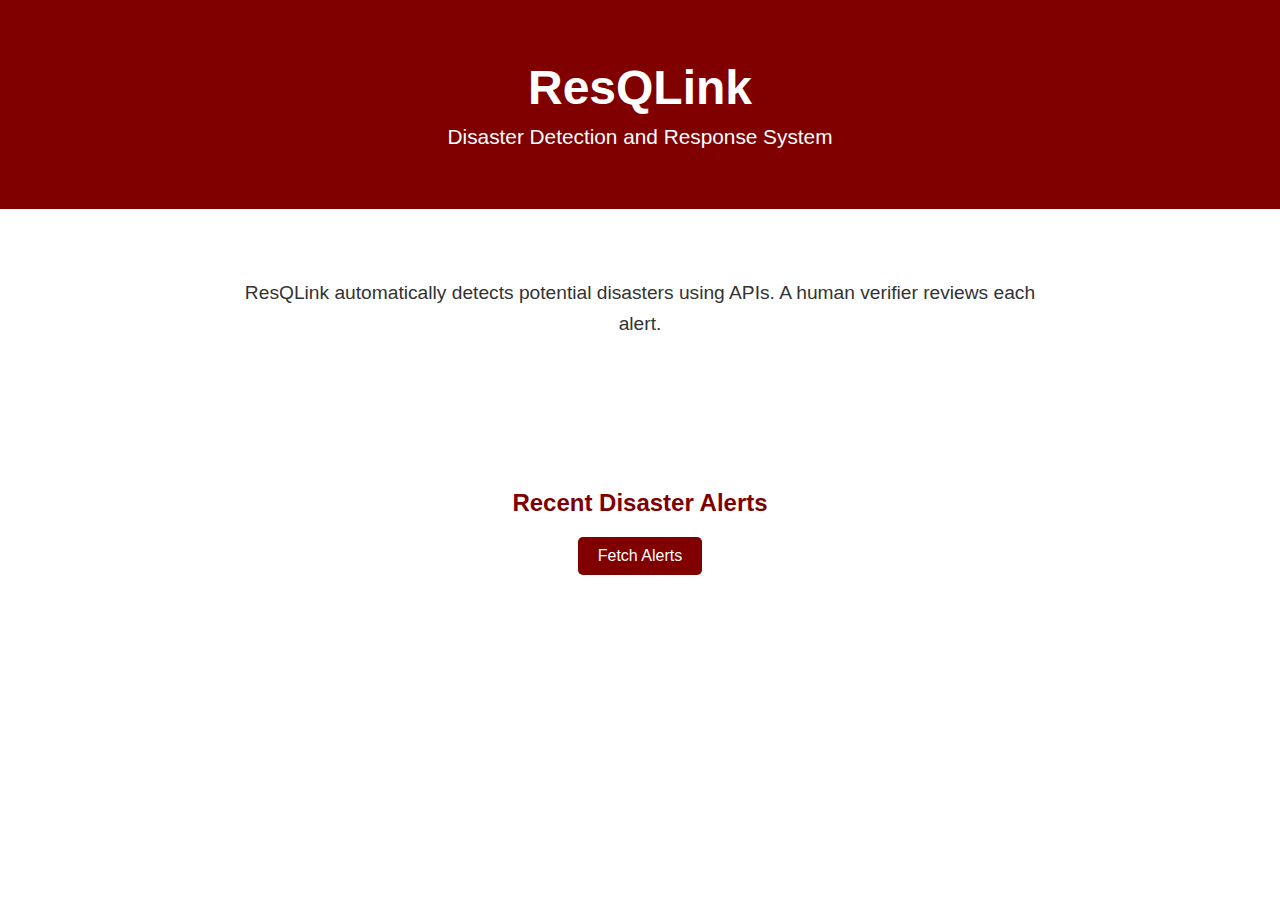
<file: public/index.html>
<!DOCTYPE html>
<html lang="en">
<head>
<meta charset="UTF-8">
<meta name="viewport" content="width=device-width, initial-scale=1.0">
<title>ResQLink</title>
<link rel="stylesheet" href="styles.css">
</head>
<body>
<header>
    <h1>ResQLink</h1>
    <p class="tagline">Disaster Detection and Response System</p>
</header>

<section class="hero">
    <p>ResQLink automatically detects potential disasters using APIs. A human verifier reviews each alert.</p>
</section>

<section class="alerts">
    <h2>Recent Disaster Alerts</h2>
    <button id="fetch-alerts">Fetch Alerts</button>
    <ul id="alert-list"></ul>
</section>

<div id="result"></div>

<script>
document.getElementById('fetch-alerts').addEventListener('click', async () => {
    try {
        const res = await fetch(
            'https://earthquake.usgs.gov/earthquakes/feed/v1.0/summary/significant_week.geojson'
        );
        const data = await res.json();
        const alerts = data.features;

        const alertList = document.getElementById('alert-list');
        alertList.innerHTML = '';

        if (alerts.length === 0) {
            alertList.innerHTML = '<li>No recent alerts</li>';
            return;
        }

        alerts.forEach(alert => {
            const li = document.createElement('li');
            li.innerHTML = `
                <div class="alert-content">
                    <strong>${alert.properties.place}</strong> - Magnitude: ${alert.properties.mag} 
                    - Time: ${new Date(alert.properties.time).toLocaleString()}
                    <a href="${alert.properties.url}" target="_blank">More info</a>
                </div>
                <button class="review-btn">Mark as Reviewed</button>
            `;
            alertList.appendChild(li);
        });

        // Add review button functionality
        document.querySelectorAll('.review-btn').forEach(button => {
            button.addEventListener('click', () => {
                const li = button.parentElement;
                li.classList.add('reviewed');
                button.disabled = true;
                button.textContent = 'Reviewed';
            });
        });

    } catch (error) {
        console.error('Error fetching alerts:', error);
    }
});
</script>
    <script src="test.js"></script>

</body>
</html>
</file>
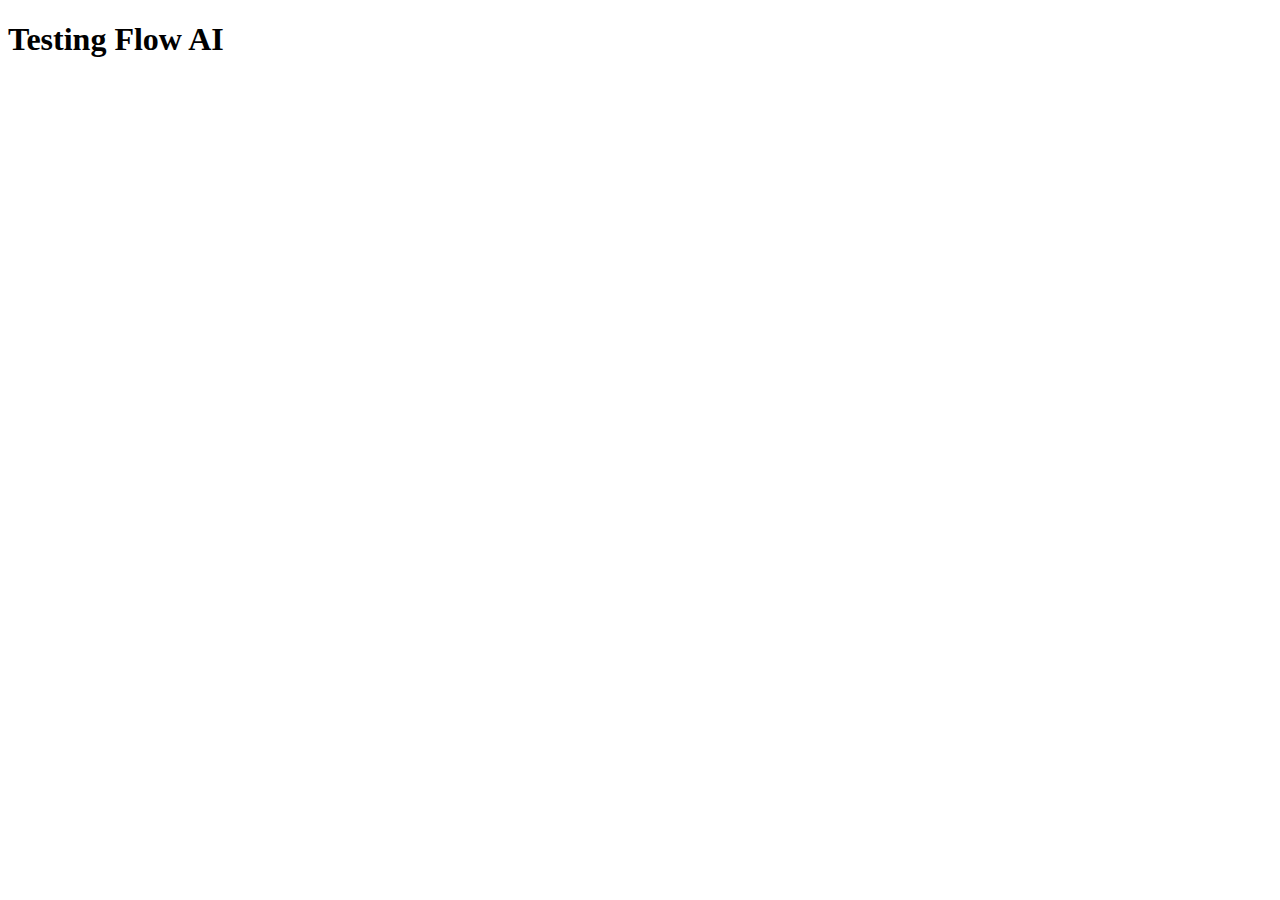
<file: test.html>
<!DOCTYPE html>
<html lang="en">
<head>
    <meta charset="UTF-8">
    <meta name="viewport" content="width=device-width, initial-scale=1.0">
    <title>Test1</title>
</head>
<body>
    <h1>Testing Flow AI</h1>
    <div id="result"></div>
    <script src="test.js"></script>
</body>
</html>
</file>
<file: public/styles.css>
/* General Styles */
body {
    font-family: Arial, sans-serif;
    margin: 0;
    padding: 0;
    background-color: #fff;
    color: #333;
}

/* Header */
header {
    background-color: maroon;
    color: white;
    text-align: center;
    padding: 60px 20px;
}

header h1 {
    font-size: 3em;
    margin: 0 0 10px 0;
}

header .tagline {
    font-size: 1.3em;
    margin: 0;
}

/* Hero Section */
.hero {
    text-align: center;
    padding: 50px 20px;
    max-width: 800px;
    margin: 0 auto;
}

.hero p {
    font-size: 1.2em;
    line-height: 1.6;
}

/* Alerts Section */
.alerts {
    max-width: 800px;
    margin: 40px auto;
    padding: 20px;
    text-align: center;
}

.alerts h2 {
    color: maroon;
    margin-bottom: 20px;
}

#fetch-alerts {
    padding: 10px 20px;
    background-color: maroon;
    color: white;
    border: none;
    border-radius: 5px;
    cursor: pointer;
    font-size: 1em;
    transition: background-color 0.3s;
}

#fetch-alerts:hover {
    background-color: #a00000;
}

/* Alert List */
.alerts ul {
    list-style: none;
    padding: 0;
    margin-top: 20px;
}

.alerts li {
    background-color: #f8f8f8;
    margin: 10px 0;
    padding: 15px 20px;
    border-radius: 8px;
    text-align: left;
    box-shadow: 0 2px 5px rgba(0,0,0,0.1);
    display: flex;
    justify-content: space-between;
    align-items: center;
}

.alert-content {
    max-width: 75%;
}

.alert-content a {
    color: maroon;
    text-decoration: none;
    margin-left: 5px;
}

.alert-content a:hover {
    text-decoration: underline;
}

/* Review Button */
.review-btn {
    padding: 6px 12px;
    background-color: maroon;
    color: white;
    border: none;
    border-radius: 4px;
    cursor: pointer;
    font-size: 0.9em;
    transition: background-color 0.3s;
}

.review-btn:hover {
    background-color: #a00000;
}

/* Reviewed Alert */
.alerts li.reviewed {
    background-color: #e0e0e0;
    color: #777;
    text-decoration: line-through;
}
</file>
